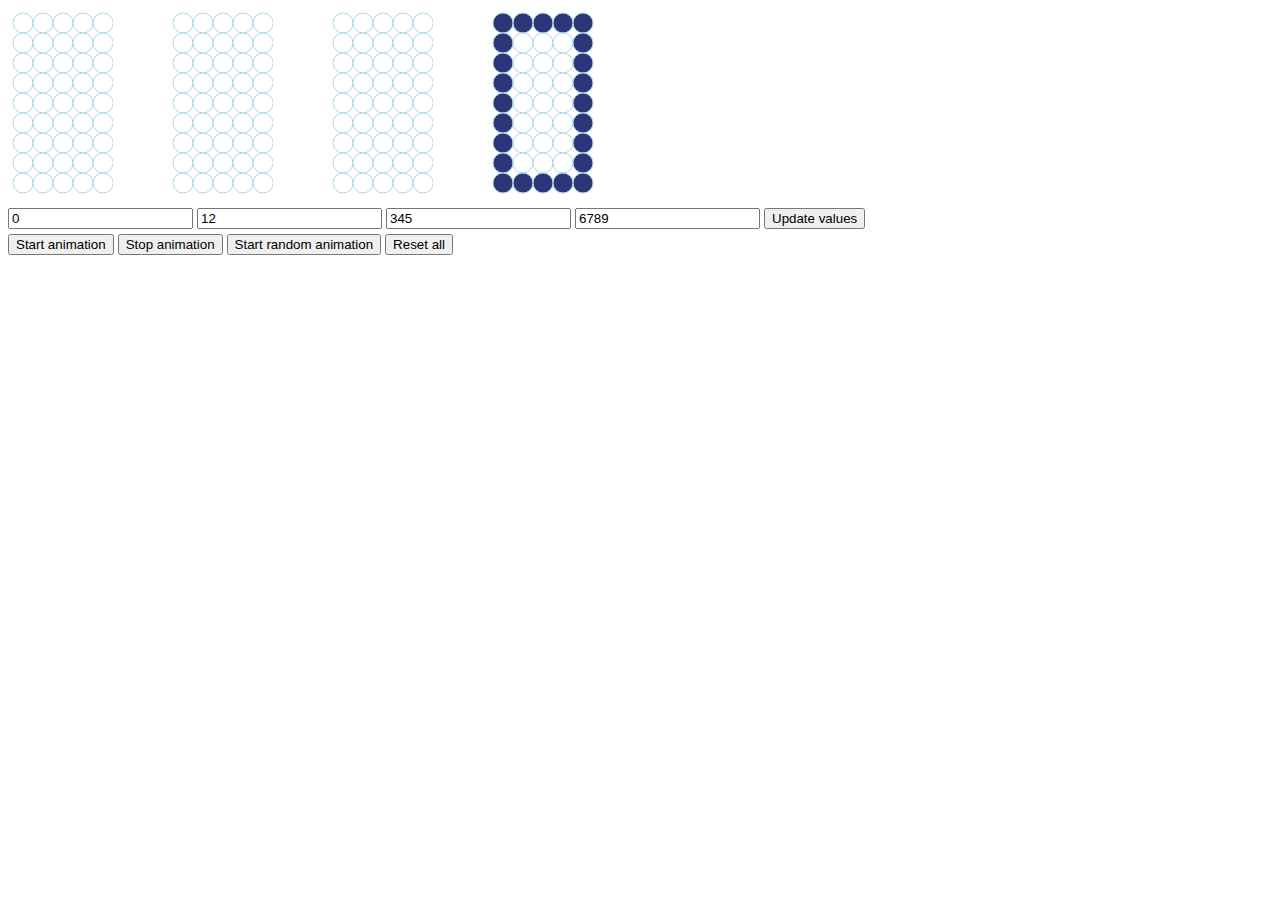
<file: led-numbers/index.html>
<html>
    <head>
        <meta charset="utf-8">
        <title>LED Numbers</title>
        <link rel="stylesheet" href="style.css">
        <script src="https://ajax.googleapis.com/ajax/libs/jquery/3.3.1/jquery.min.js"></script>
        <script src="constants.js"></script>
        <script src="controls.js"></script>
    </head>
    <body>
        <div class="led-numbers">
            <div class="led-number">
                <svg width="800" height="200"></svg>
        </div>
        <div>
            <input type="number" id="value-0" value="0" min="0">
            <input type="number" id="value-1" value="12" min="0">
            <input type="number" id="value-2" value="345" min="0">
            <input type="number" id="value-3" value="6789" min="0">
            <button id="update-values">Update values</button>
        </div>
        <div class="padding-top-5">
            <button id="start-animation">Start animation</button>
            <button id="stop-animation">Stop animation</button>
            <button id="start-animation-random">Start random animation</button>
            <button id="reset-all">Reset all</button>
        </div>
    </body>
    <script>

    </script>
</html>
</file>
<file: led-numbers/style.css>
.padding-top-5 {
    padding-top: 5px;
}
</file>
